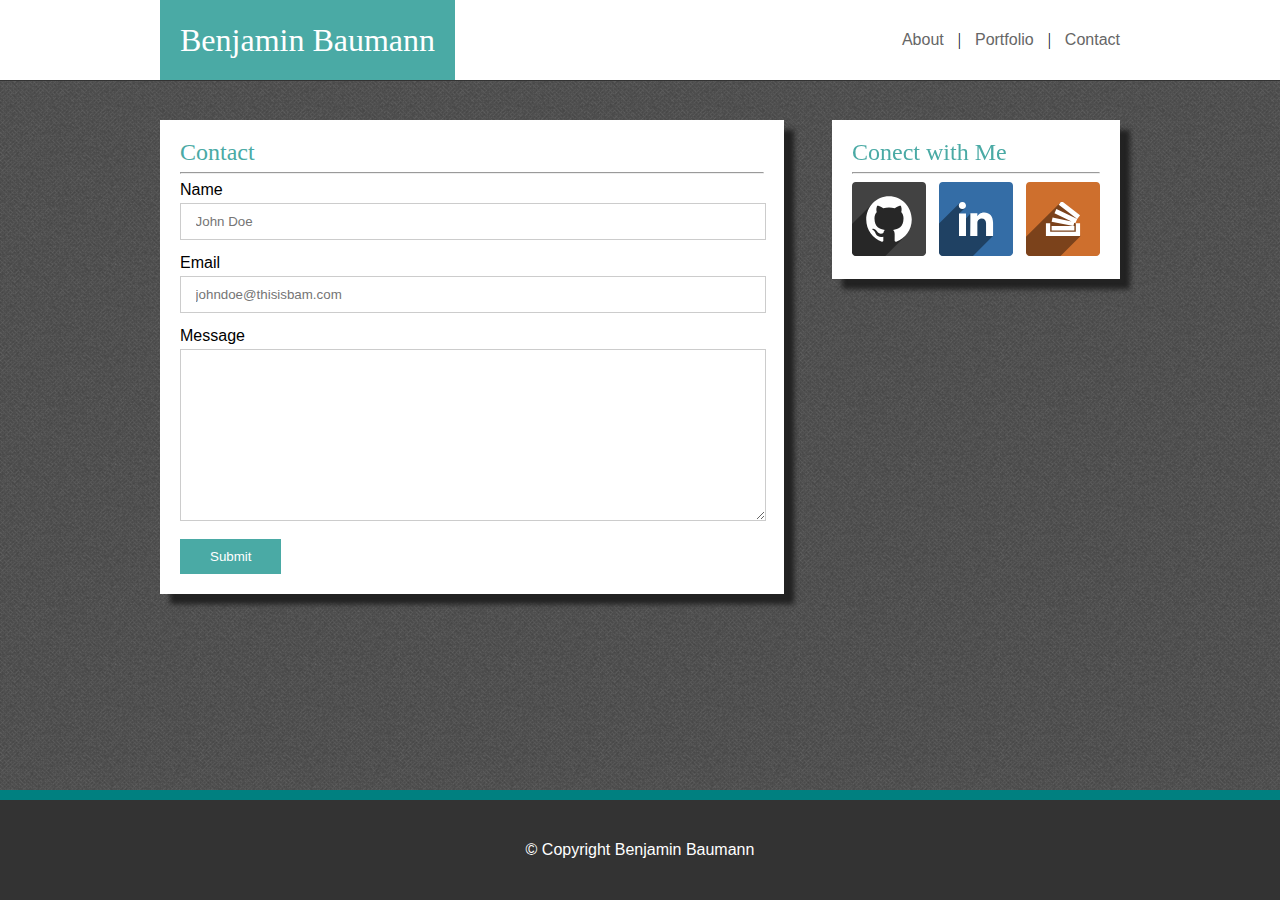
<file: contact.html>
<!DOCTYPE html>
<html lang="en">

<head>
  <meta charset="UTF-8">
  <meta name="viewport" content="width=device-width, initial-scale=1.0">
  <meta http-equiv="X-UA-Compatible" content="ie=edge">
  <title>Document</title>
  <link rel="stylesheet" href="assets/css/reset.css">
  <link rel="stylesheet" href="assets/css/layout.css">
  <link rel="stylesheet" href="assets/css/styles.css">
  <link rel="stylesheet" href="assets/css/media960.css">
  <link rel="stylesheet" href="assets/css/media768.css">
  <link rel="stylesheet" href="assets/css/media640.css">
  <script src="assets/js/mq.shim.js"></script>
</head>

<body>
  <div id="banner">
    <header>
      <div id="logo"><span class="name">Benjamin Baumann</span></div>
      <nav>
          <ul>
            <li><a href="index.html">About</a></li>
            <li><span class="divider">|</span></li>
            <li><a href="portfolio.html">Portfolio</a></li>
            <li><span class="divider">|</span></li>
            <li><a href="contact.html">Contact</a></li>
          </ul>
        </nav>
      <div id="sidebar">
        <div class="inner">
          <h2>Conect with Me</h2>
          <hr>
          <ul>
            <li class='col-third'><a href="http://github.com"><img src="assets/images/github.svg" alt="github"></a></li>
            <li class='col-third'><a href="http://linkedin.com"><img src="assets/images/linkedin.svg" alt="linkedin"></a></li>
            <li class='col-third'><a href="http://stackoverflow.com"><img src="assets/images/stackoverflow.svg" alt="stackoverflow"></a></li>
          </ul>
        </div>
      </div>
      <!-- end sidebar -->
      <div id="headerEnd"></div>
  </div>
  <!-- end banner -->
  </header>
  <!-- end header -->
  <div id="wrapper">
    <div id="content">
      <div class="inner">
        <h2>Contact</h2>
        <hr>
        <form action="#">
            <label for="name">Name</label><br>
            <input type="text" name="name" id="name" placeholder="John Doe"><br>
            <label for="email">Email</label><br>
            <input type="text" name="email" id="email" placeholder="johndoe@thisisbam.com"><br>
            <label for="message">Message</label><br>
            <textarea name="message" id="message" cols="30" rows="10"></textarea><br>
            <button>Submit</button>
        </form>
      </div>
      <div id="contentEnd"></div>
    </div>
    <!-- end content -->
    <div id="clearfix"></div>
  </div>
  <!-- end wrapper -->
  <footer>
    <div class="innerfooter">
      <p>© Copyright Benjamin Baumann</p>
    </div>
  </footer>
  <!-- end footer -->
</body>

</html>
</file>
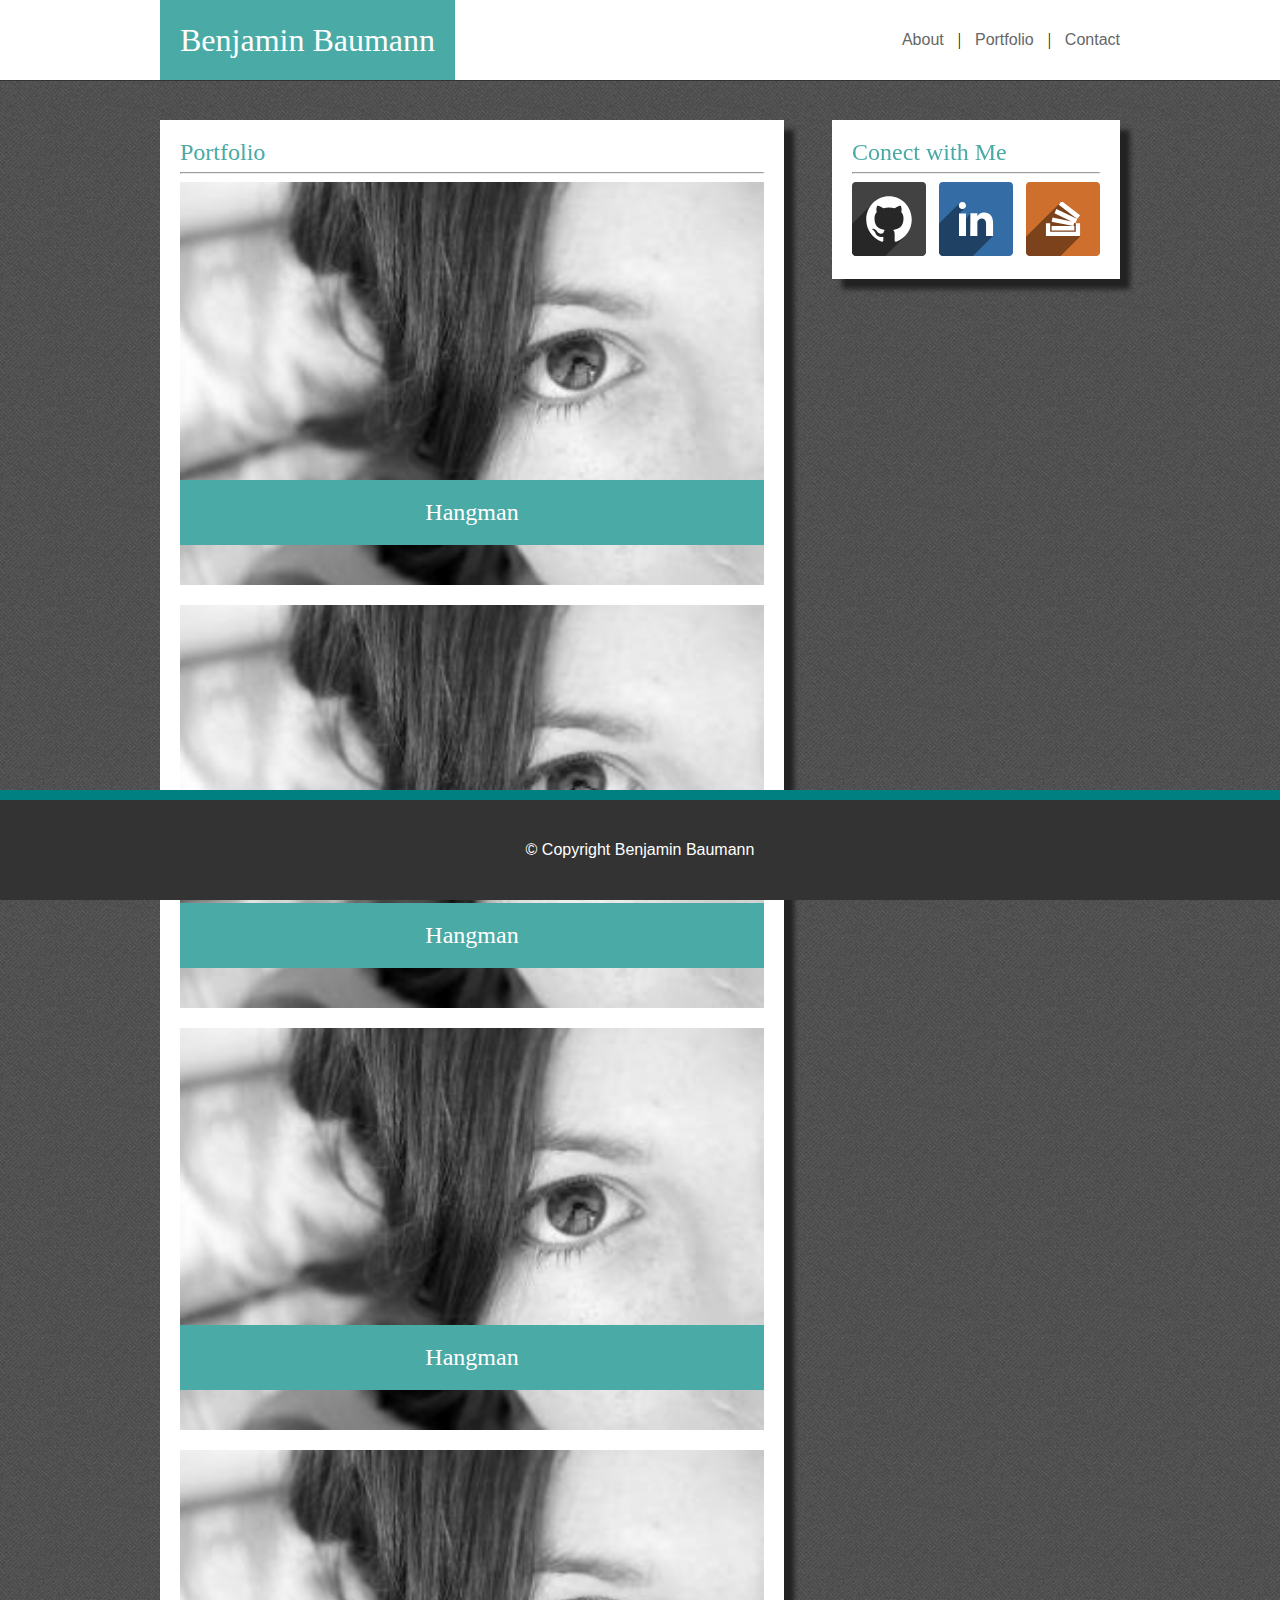
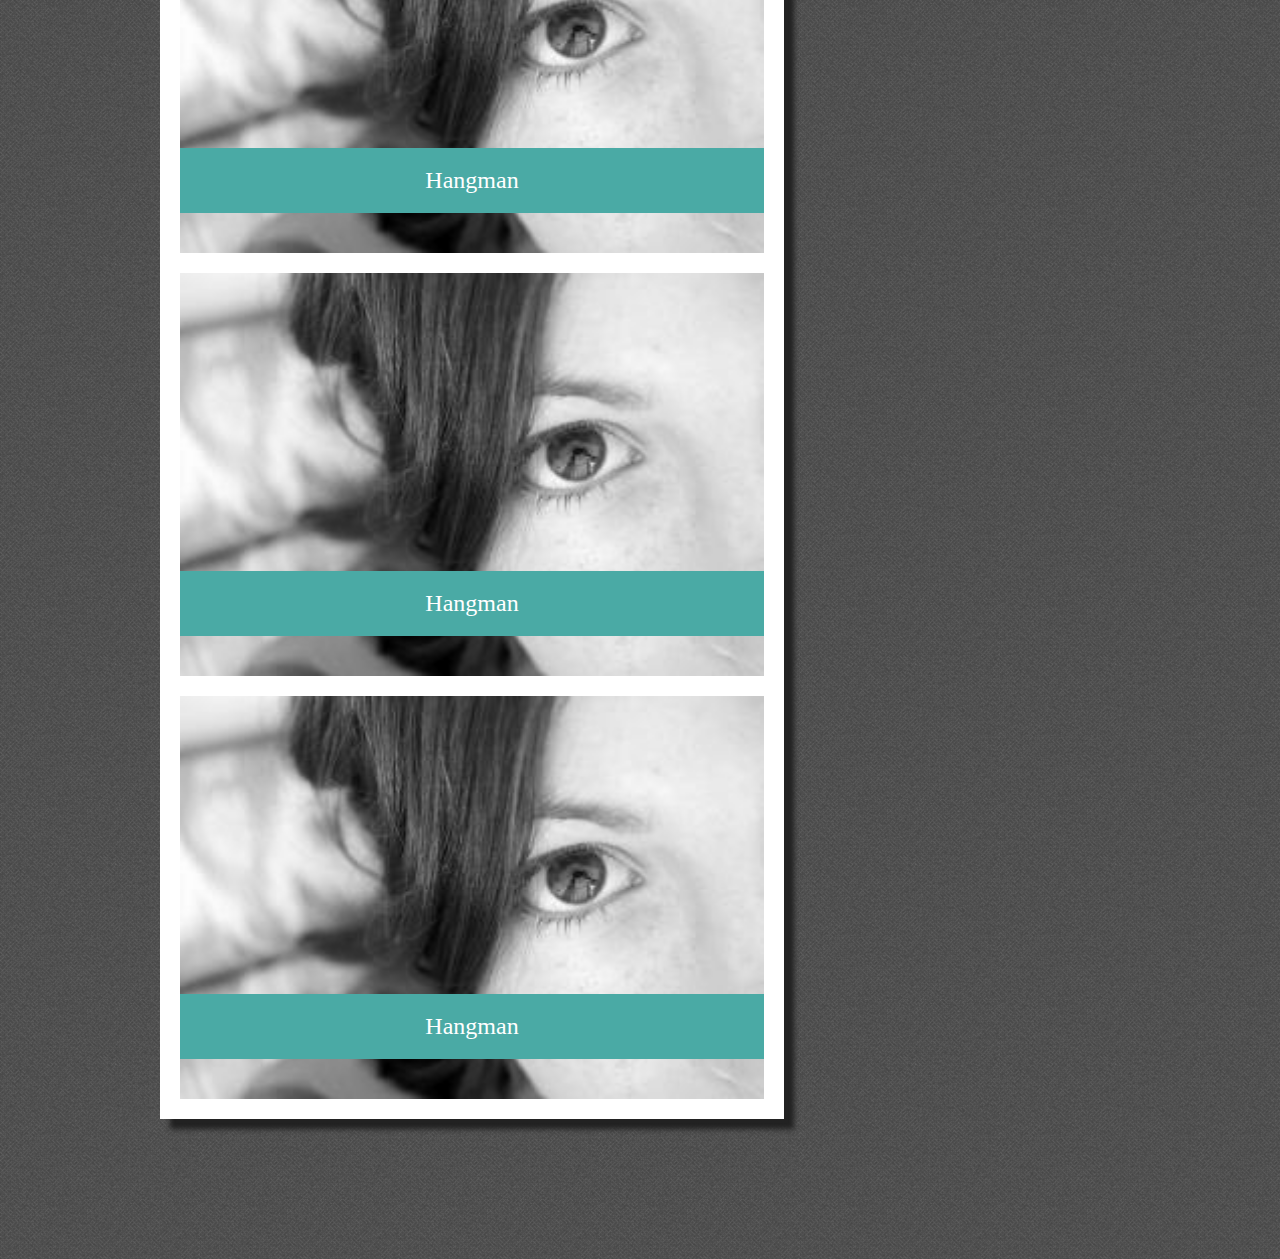
<file: portfolio.html>
<!DOCTYPE html>
<html lang="en">

<head>
  <meta charset="UTF-8">
  <meta name="viewport" content="width=device-width, initial-scale=1.0">
  <meta http-equiv="X-UA-Compatible" content="ie=edge">
  <title>Document</title>
  <link rel="stylesheet" href="assets/css/reset.css">
  <link rel="stylesheet" href="assets/css/layout.css">
  <link rel="stylesheet" href="assets/css/styles.css">
  <link rel="stylesheet" href="assets/css/portfolio.css">
  <link rel="stylesheet" href="assets/css/media960.css">
  <link rel="stylesheet" href="assets/css/media768.css">
  <link rel="stylesheet" href="assets/css/media640.css">
  <script src="assets/js/mq.shim.js"></script>
</head>

<body>
  <div id="banner">
    <header>
      <div id="logo"><span class="name">Benjamin Baumann</span></div>
      <nav>
        <ul>
          <li><a href="index.html">About</a></li>
          <li><span class="divider">|</span></li>
          <li><a href="portfolio.html">Portfolio</a></li>
          <li><span class="divider">|</span></li>
          <li><a href="contact.html">Contact</a></li>
        </ul>
      </nav>
      <div id="sidebar">
        <div class="inner">
          <h2>Conect with Me</h2>
          <hr>
          <ul>
            <li class='col-third'><a href="http://github.com"><img src="assets/images/github.svg" alt="github"></a></li>
            <li class='col-third'><a href="http://linkedin.com"><img src="assets/images/linkedin.svg" alt="linkedin"></a></li>
            <li class='col-third'><a href="http://stackoverflow.com"><img src="assets/images/stackoverflow.svg" alt="stackoverflow"></a></li>
          </ul>
        </div>
      </div>
      <!-- end sidebar -->
      <div id="headerEnd"></div>
    </header>
    <!-- end header -->
  </div>
  <!-- end banner -->
  <div id="wrapper">
    <div id="content">
      <div class="inner">
        <h2>Portfolio</h2>
        <hr>
        <div class="mini-card">
          <img src='assets/images/port1.jpeg' alt='person' />
          <div class="ribbon">Hangman</div>
        </div>
        <div class="mini-card">
          <img src='assets/images/port1.jpeg' alt='person' />
          <div class="ribbon">Hangman</div>
        </div>
        <div class="mini-card">
          <img src='assets/images/port1.jpeg' alt='person' />
          <div class="ribbon">Hangman</div>
        </div>
        <div class="mini-card">
          <img src='assets/images/port1.jpeg' alt='person' />
          <div class="ribbon">Hangman</div>
        </div>
        <div class="mini-card">
          <img src='assets/images/port1.jpeg' alt='person' />
          <div class="ribbon">Hangman</div>
        </div>
        <div class="mini-card">
          <img src='assets/images/port1.jpeg' alt='person' />
          <div class="ribbon">Hangman</div>
        </div>
      </div>
      <div id="contentEnd"></div>
    </div>
    <!-- end content -->
    <div id="clearfix"></div>
  </div>
  <!-- end wrapper -->
  <footer>
    <div class="innerfooter">
      <p>© Copyright Benjamin Baumann</p>
    </div>
  </footer>
  <!-- end footer -->
</body>

</html>
</file>
<file: assets/css/layout.css>
body {
  width: 100%;
  height: 100%;
  background: url("../images/background.png");
}
h1 {
  font-size: 2em;
}
h2 {
  font-size: 1.5em;
}
#banner {
  background: #ffffff;
  border-bottom: solid 1px #333;
  width: 100%;
  position: fixed;
  top: 0px;
  z-index: 5;
}
header {
  position: relative;
  height: 80px;
  width: 960px;
  margin: auto;
}
#logo {
  padding: 0px 20px;
  font-size: 2em;
  height: 80px;
  background: #4aaaa5;
  color: white;
  float: left;
  display: flex;
  align-items: center;
}
nav {
  height: 80px;
  float: right;
  display: flex;
  align-items: center;
}
nav ul {
  float: right;
  text-align: right;
}
nav li {
  display: inline;
}
.divider {
  padding: 0px 10px;
}
.inner {
  padding: 20px;
}
#wrapper {
  width: 960px;
  padding: 20px 0px;
  height: 100%;
  margin: 100px auto 100px auto;
}
#content {
  padding: 0px;
  float: left;
  width: 65%;
  background: #ffffff;
  margin-bottom:140px;
  box-shadow: 10px 10px 5px #222;
}
#sidebar {
  background: #ffffff;
  right: 0px;
  width: 30%;
  border: solid 1px 4aaaa5;
  top: 120px;
  position: absolute;
  padding-bottom: 20px;
  z-index: 1;
  box-shadow: 10px 10px 5px #222;
}
#sidebar ul {
  /* border: solid 1px orange; */
}
#sidebar li {
  /* border: solid 1px teal; */
}
#sidebar li a img {
  /* border: solid 1px teal; */
  width: 100%;
}
.col-third {
  width: 30%;
  float: left;
  margin-right: 5%;
}
.col-third:last-child {
  width: 30%;
  float: left;
  margin-right: 0%;
}
footer {
  /* background: lightslategray; */
  background: #333;
  color: #ffffff;
  text-align: center;
  /* background:pink; */
  width: 100%;
  height: 100px;
  border-top: solid 10px teal;
  position: fixed;
  bottom: 0px;
  z-index: 2;
}
.innerfooter {
  height: 100px;
  display: flex;
  align-items: center;
}
footer p {
  vertical-align: center;
  width: 100%;
}
.clearfix {
  clear: both;
}
</file>
<file: assets/css/styles.css>
div {
  transition: all .5s linear;
}
nav a {
  text-decoration: none;
  color: #666;
}
h2,
h3 {
  color: #4aaaa5;
}
p {
  line-height: 1.5em;
}
p,
a,
label {
  font-family: "Arial", "Helvetica Neue", "Helvetica", sans-serif;
}

#content img {
  float: left;
  margin-right: 20px;
}
#content p {
  margin-bottom: 20px;
}

/* Form Stuff */

input,
textarea {
  border: solid 1px #ccc;
  width: 95%;
  margin: 5px 0px 15px 0px;
  padding: 10px 2.5%;
}
button {
  padding: 10px 30px;
  background: #4aaaa5;
  color: #fff;
  border: none;
}
button:hover {
  background: #333;
}
button:focus {
  background: #ccc;
  color: #000;
}
</file>
<file: assets/css/media960.css>
@media screen and (max-width: 960px) {
  header {
    width: 80%;
  }
  #wrapper {
    width: 80%;
  }
  #content {
    margin: 0%;
    margin-bottom:140px;
    width: 55%;
  }
  #sidebar {
    width: 35%;
  }

  #content img {
    width: 100%;
    margin-right: 0px;
    margin-bottom: 20px;
  }
}
</file>
<file: assets/css/media768.css>
@media screen and (max-width: 768px) {
  header,
  #wrapper {
    width: 95%;
  }
  #content {
    width: 100%;
    margin-bottom: 20px;
  }
  #sidebar {
    width: 100%;
    position: static;
    clear: both;
    padding-bottom: 0px;
  }
  #sidebar ul {
    width: 33%;
    display: flex;
  }
  #content img {
    width: 50%;
    margin-right: 20px;
    margin-bottom: 20px;
  }
  /* Portfolio Page */
  .mini-card {
    width: 47%;
  }
  .mini-card:nth-child(even) {
    float: right;
  }
}
</file>
<file: assets/css/media640.css>
@media screen and (max-width: 640px) {
  header {
    width: 100%;
  }
  nav {
    width: 100%;
  }
  nav ul {
    width: 100%;
    text-align: center;
  }
  nav li {
    width: 33%;
    display: block;
    float: left;
    margin: 0px;
  }
  .divider {
      display:none;
  }
  #logo {
    padding: 0px;
    width: 100%;
  }
  .name {
    text-align: center;
    width: 100%;
    text-align: center;
  }
  #wrapper {
    margin-top: 180px;
  }
  #sidebar {
    width: 100%;
    position: static;
  }
  #content img {
    width: 100%;
    margin-right: 0px;
    margin-bottom: 20px;
  }
  /* Portfolio Site */
  .mini-card {
    width: 100%;
  }
}
</file>
<file: assets/css/portfolio.css>
.mini-card {
  width: 100%;
  float: left;
  background: #fff;
  margin-right: 30px;
  margin-bottom: 20px;
}
#content .mini-card img {
  width: 100%;
}
.mini-card {
  position: relative;
  width: 100%;
  float: left;
  background: #fff;
  margin-right: 30px;
}
.mini-card:nth-child(even) {
  margin-right: 0px;
}
.ribbon {
  width: 100%;
  height: 25px;
  width: 100%;
  background: #4aaaa5;
  color: white;
  text-decoration: none;
  font-size: 1.5em;
  display: block;
  padding: 20px 0;
  text-align: center;
  bottom: 40px;
  position: absolute;
  font-family: "Georgia", "Times", "Times New Roman", serif;
}
</file>
